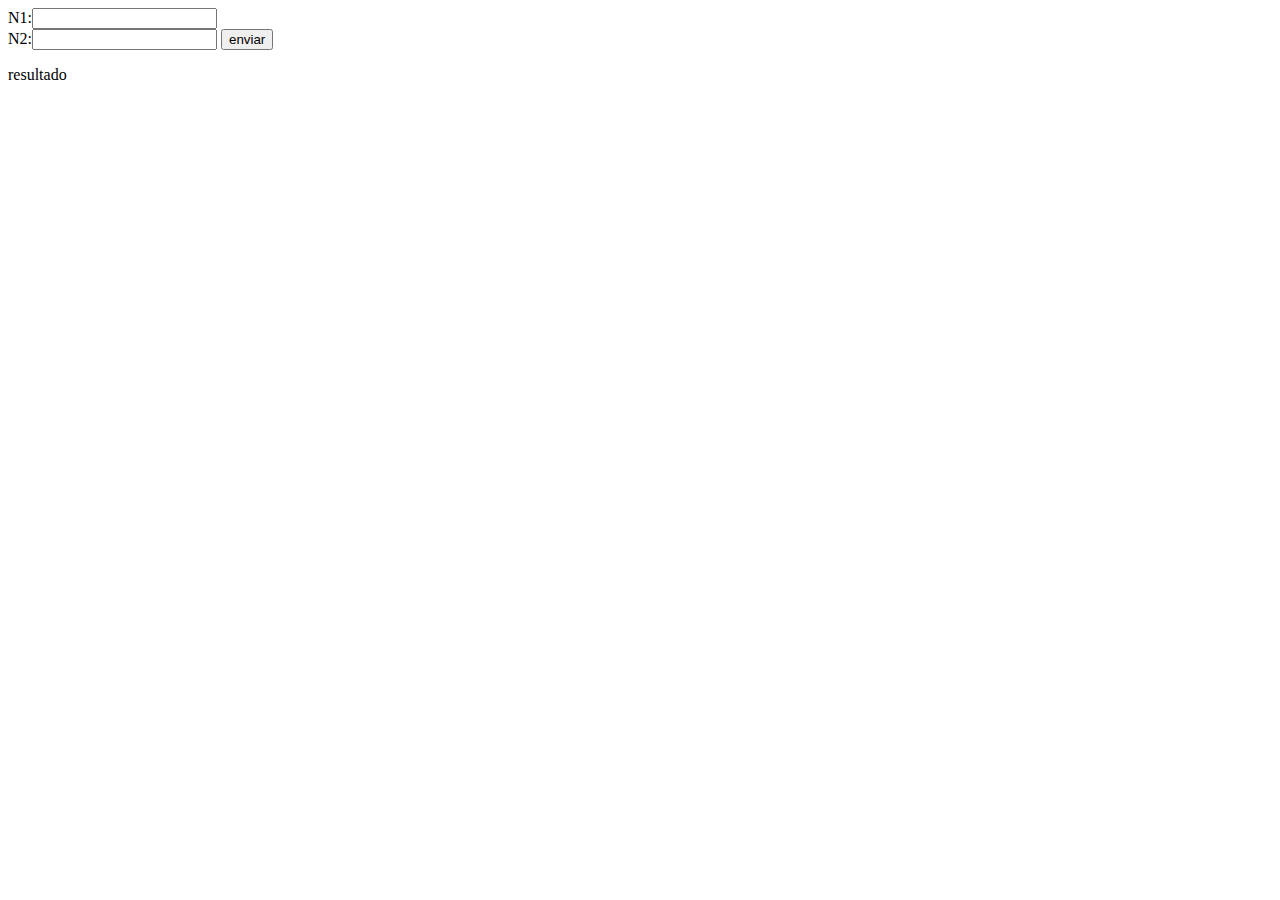
<file: soma numeros/index.html>
<!DOCTYPE html>
<html lang="en">
<head>
    <meta charset="UTF-8">
    <meta http-equiv="X-UA-Compatible" content="IE=edge">
    <meta name="viewport" content="width=device-width, initial-scale=1.0">
    <title>Somar numeros</title>
</head>
<body>
    N1:<input id='n1' type="text"> <br>
    N2:<input id='n2' type="text">
    <button id='button'>enviar</button>
    <p id='resultado'>resultado</p>
    <script src="./script.js"></script>
</body>
</html>
</file>
